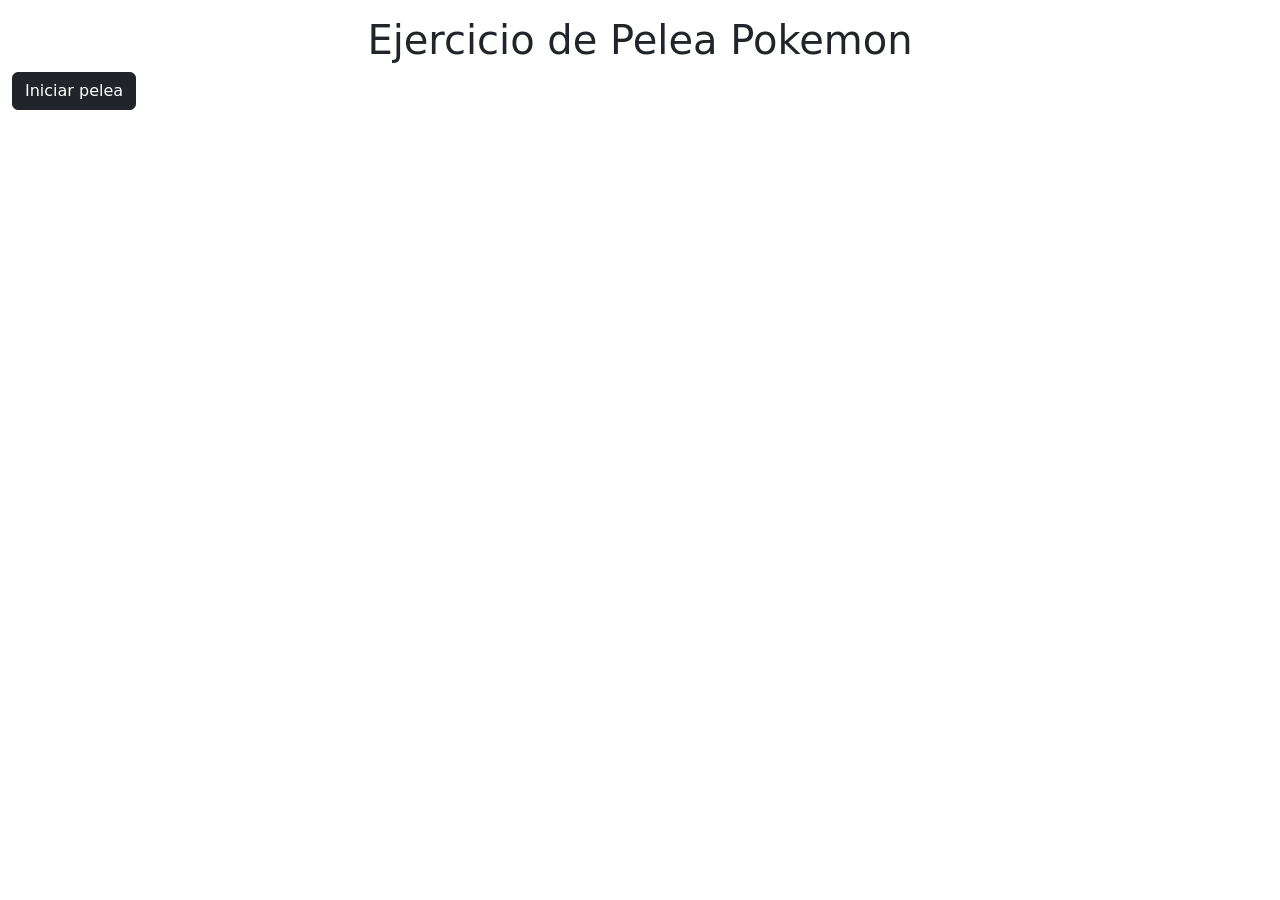
<file: FetchAPI/index.html>
<!DOCTYPE html>
<html lang="en">
<head>
    <meta charset="UTF-8">
    <meta http-equiv="X-UA-Compatible" content="IE=edge">
    <meta name="viewport" content="width=device-width, initial-scale=1.0">
    <title>Document</title>
    <link rel="stylesheet" href="./styles.css">
    <link rel="stylesheet" href="./bootstrap.css/bootstrap.min.css">
    <script src="./script.js" defer></script>
</head>
<body>
    <div class="container-fluid">
        <div class="row">
            <div class="col mt-3">
                <h1>Ejercicio de Pelea Pokemon</h1>
            </div>
        </div>
        <div class="row">
            <div class="col">
                <button class="btn btn-dark " id="pelea">Iniciar pelea</button>
            </div>
        </div>


        <div class="row ">
            <div class="col text-center ">
                <div id="nombrePokemon1"></div>
                <article id="pokemon1"></article>
            </div>
        </div>

        <div>
            <h1 id="versus">VS</h1>
        </div>

        <div class="row ">
            <div class="col text-center ">
                
                <div id="nombrePokemon2"></div>
                <article id="pokemon2"></article>

            </div>
        </div>

    </div>




</body>
</html>
</file>
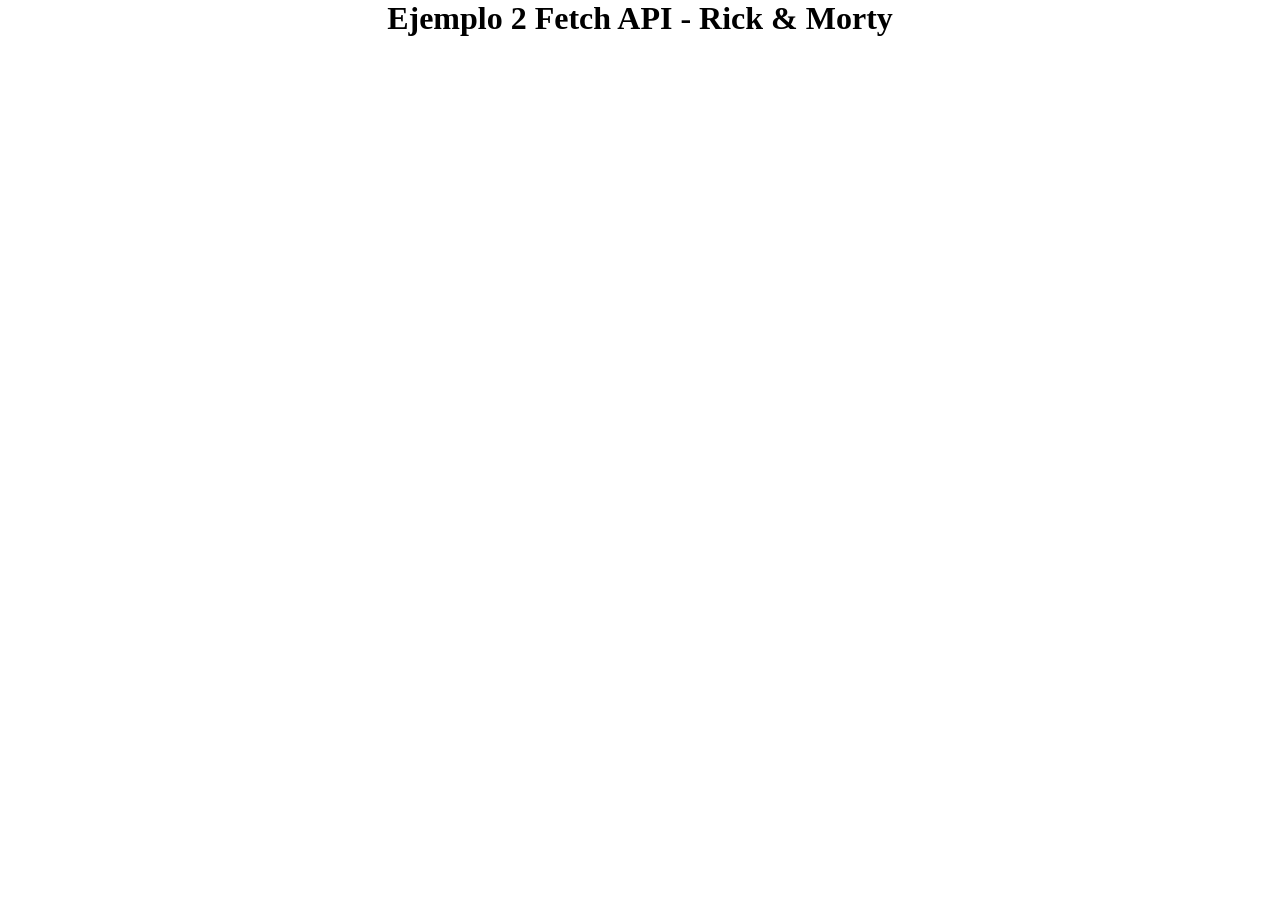
<file: Rick & Morty/index.html>
<!DOCTYPE html>
<html lang="en">
<head>
    <meta charset="UTF-8">
    <meta http-equiv="X-UA-Compatible" content="IE=edge">
    <meta name="viewport" content="width=device-width, initial-scale=1.0">
    <title>Rick & Morty</title>
    <link rel="stylesheet" href="./styles.css">
    <script src="./script.js" type="module" defer></script>
</head>
<body>
    <h1>Ejemplo 2 Fetch API - Rick & Morty</h1>


    <main>

    </main>







</body>
</html>
</file>
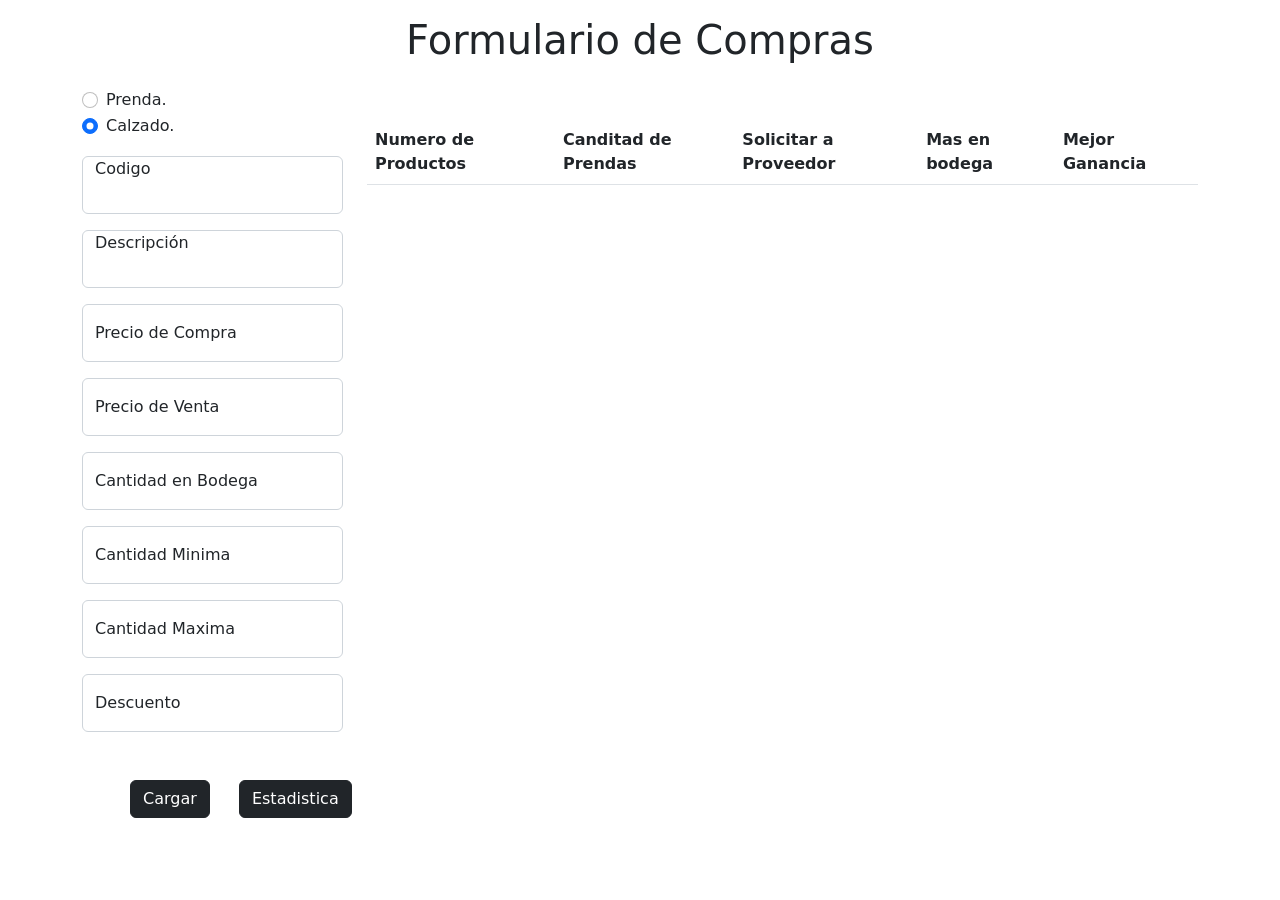
<file: reto/vRetos.html>
<!DOCTYPE html>
<html lang="en">
<head>
    <meta charset="UTF-8">
    <meta http-equiv="X-UA-Compatible" content="IE=edge">
    <meta name="viewport" content="width=device-width, initial-scale=1.0">
    <title>Viernes de Pruebas</title>
    <link rel="stylesheet" href="./bootstrap.css/bootstrap.min.css">
    <link rel="stylesheet" href="./vRetos.css">
    <script src="./bootstrap.js/bootstrap.min.js" defer></script>
    <script src="./vRetos.js" type="module" defer></script>
</head>
<body>
    <div class="container">
        <div class="row text-center">
            <div class="col-12 mt-3">
                <h1>Formulario de Compras</h1>
            </div>
        </div>

        <form action="">
            <div class="row ">
                <div class="col-3  mt-3 miFormulario d-flex flex-column">
                    <div class="form-check">
                        <input class="form-check-input prenda" type="radio" name="flexRadioDefault" id="prenda">
                        <label class="form-check-label" for="flexRadioDefault1">
                        Prenda.
                        </label>
                    </div>
                    <div class="form-check">
                        <input class="form-check-input calzado" type="radio" name="flexRadioDefault" id="calzado" checked>
                        <label class="form-check-label" for="flexRadioDefault2">
                        Calzado.
                        </label>
                    </div>
                    <div class="form-floating">
                        <input type="number" class="form-control mt-3 codigo" id="floatingInput" placeholder="Codigo">
                        <label for="floatingInput" class="textoCodigo">Codigo</label>
                    </div>
                    <div class="form-floating">
                        <input type="text" class="form-control mt-3 descripcion" id="floatingInput" placeholder="Descripción">
                        <label for="floatingInput" class="textoDescripcion">Descripción</label>
                    </div>
                    <div class="form-floating mt-3">
                        <input type="number" class="form-control pCompra" id="floatingInput"
                            placeholder="Precio de Compra">
                        <label for="floatingInput" class="textoPrecioCompra">Precio de Compra</label>
                    </div>
                    <div class="form-floating mt-3">
                        <input type="number" class="form-control pVenta" id="floatingInput"
                            placeholder="Precio de Venta">
                        <label for="floatingInput" class="textoPrecioVenta">Precio de Venta</label>
                    </div>
                    <div class="form-floating mt-3">
                        <input type="number" class="form-control cBodega" id="floatingInput"
                            placeholder="Cantidad en Bodega">
                        <label for="floatingInput" class="textoCantidadBodega">Cantidad en Bodega</label>
                    </div>
                    <div class="form-floating mt-3">
                        <input type="number" class="form-control cMinima" id="floatingInput"
                            placeholder="Cantidad Minima">
                        <label for="floatingInput" class="TextoCantidadMinima">Cantidad Minima</label>
                    </div>
                    <div class="form-floating mt-3">
                        <input type="number" class="form-control cMaxima" id="floatingInput"
                            placeholder="Cantidad Maxima">
                        <label for="floatingInput" class="textoCantidadMaxima">Cantidad Maxima</label>
                    </div>
                    <div class="form-floating mt-3">
                        <input type="number" class="form-control descuento" id="floatingInput"
                            placeholder="Descuento">
                        <label for="floatingInput">Descuento</label>
                    </div>
                    <div class="seleccionPrenda">
                        <p class="text-start mt-3">Seleccione el tipo de prenda a comprar.</p>
                        <select class="form-select" aria-label="Default select example">
                            <option value="1">Vestido</option>
                            <option value="2">Pantalon</option>
                            <option value="2">Mocho</option>
                            <option value="2">Lloguer</option>
                            <option value="3">Camisa</option>
                            <option value="4">Buzo</option>
                            <option value="5">Esqueleto</option>
                            <option value="6">Blusa</option>
                        </select>
                    </div>


                    <div class="tallaPrenda">
                        <p class="text-start mt-3">Seleccione la talla de la prenda</p>
                        <select class="form-select" aria-label="Default select example">
                            <option value="1">S</option>
                            <option value="2">M</option>
                            <option value="3">L</option>
                            <option value="4">XL</option>
                            <option value="5">XXL</option>
                        </select>
                    </div>

                    <div class="planchar">
                        <p class="text-start mt-3">¿Se puede planchar?</p>
                        <select class="form-select " aria-label="Default select example">
                            <option value="1">Si</option>
                            <option value="2">No</option>
                        </select>
                    </div>


                    <div class="seleccionCalzado">
                        <p class="text-start mt-3">Seleccione el tipo de calzado a comprar.</p>
                        <select class="form-select " aria-label="Default select example">
                            <option value="1">Tenis</option>
                            <option value="2">Botines</option>
                            <option value="3">Botas</option>    
                            <option value="4">Tacones</option>
                            <option value="5">Sandalias</option>
                            <option value="6">Pantuflas</option>
                            <option value="6">Chagualos</option>
                            <option value="6">Pisahuevos</option>
                        </select>
                    </div>

                    <div class="tallaCalzado">
                        <p class="text-start mt-3">Seleccione la talla del calzado</p>
                        <select class="form-select " aria-label="Default select example">
                            <option value="1">32</option>
                            <option value="2">34</option>
                            <option value="3">36</option>
                            <option value="4">38</option>
                            <option value="5">40</option>
                            <option value="6">42</option>
                        </select>
                    </div>
                </div>



                <div class="col-9 mt-5"> <!-- Inicio de la tabla -->
                    <table class="table table-hover">
                        <thead>
                            <tr>
                            <th scope="col">Numero de Productos</th>
                            <th scope="col">Canditad de Prendas</th>
                            <th scope="col">Solicitar a Proveedor</th>
                            <th scope="col">Mas en bodega</th>
                            <th scope="col">Mejor Ganancia</th>
                            </tr>
                        </thead>
                        <tbody id="tabla">
                        
                        </tbody>
                    </table>
                </div>
            </div>
        </form>

        <button type="button" id="carta" class="btn btn-dark mt-5 ms-5">Cargar</button>
        <button type="button" id="tabla" class="btn btn-dark mt-5 ms-4">Estadistica</button>


        <div class="row" id="tarjeta">

        </div>

    </div> <!-- Cierre del container-->
</body>
</html>
</file>
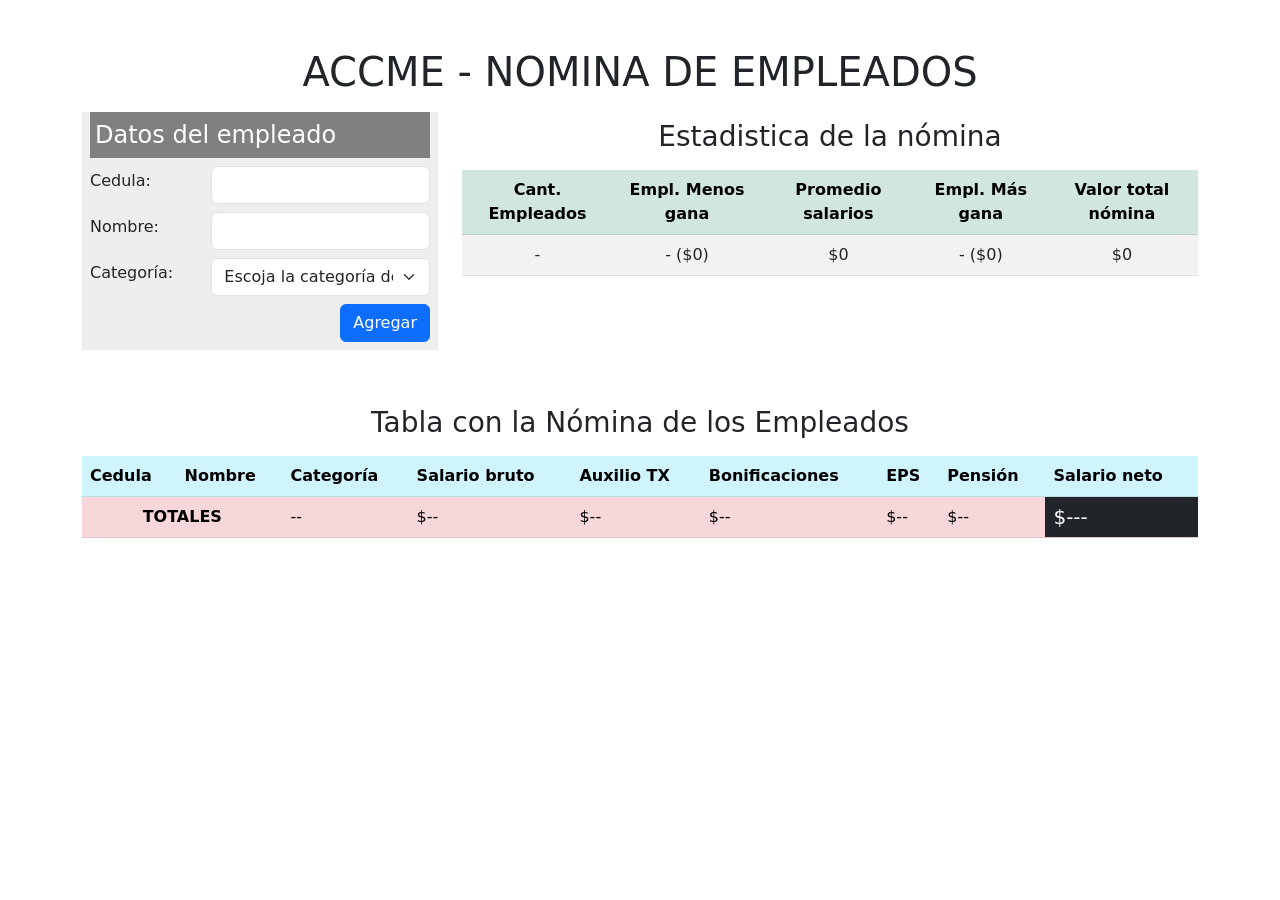
<file: Ciclo 3/problema-1 (ejemplo FormData)/gesnombas.html>
<!DOCTYPE html>
<html lang="en">

<head>
    <meta charset="UTF-8" />
    <meta http-equiv="X-UA-Compatible" content="IE=edge" />
    <meta name="viewport" content="width=device-width, initial-scale=1.0" />

    <!-- CSS BOOTSTRAP -->
    <link rel="stylesheet" href="css/bootstrap.min.css" />

    <!-- MIS CSS -->
    <link rel="stylesheet" href="css/gesnombas.css" />

    <title>Gestión de Nómina Básica</title>
</head>

<body>
    <div class="container py-5">
        <!-- Formulario y tabla de estadística -->
        <div class="row text-center">
            <h1>ACCME - NOMINA DE EMPLEADOS</h1>
        </div>

        <div class="row mt-2">
            <div class="col-4">
                <form id="miform">
                    <fieldset class="pe-2 ps-2">
                        <legend>Datos del empleado</legend>

                        <div class="row mb-2 align-items-center">
                            <div class="col-md-4">
                                <label for="cedula" class="form-label">Cedula:</label>
                            </div>

                            <div class="col-md-8">
                                <input type="text" name="cedula" id="cedula" class="form-control ms-0" />
                            </div>
                        </div>

                        <div class="row align-items-center mb-2">
                            <div class="col-md-4">
                                <label for="nombre" class="form-label">Nombre:</label>
                            </div>

                            <div class="col-md-8">
                                <input type="text" name="nombre" id="nombre" class="form-control ms-0" />
                            </div>
                        </div>

                        <div class="row align-items-center mb-2">
                            <div class="col-md-4">
                                <label for="categoria" class="form-label">Categoría:</label>
                            </div>

                            <div class="col-md-8">
                                <select name="categoria" id="categoria" class="form-select ms-0">
                                    <option value="NN" selected>
                                        Escoja la categoría del empleado
                                    </option>
                                    <option value="AA">Auxiliar A</option>
                                    <option value="AB">Auxiliar B</option>
                                    <option value="TA">Técnico A</option>
                                    <option value="TB">Técnico B</option>
                                    <option value="PA">Profesional A</option>
                                    <option value="PB">Profesional B</option>
                                    <option value="DA">Director A</option>
                                    <option value="DB">Director B</option>
                                    <option value="GD">Gerente Departamento</option>
                                    <option value="GG">Gerente General</option>
                                </select>
                            </div>
                        </div>

                        <div class="row mb-2">
                            <div class="col-12 d-flex justify-content-end">
                                <input type="submit" value="Agregar" id="btnAgregar" class="btn btn-primary">
                            </div>
                        </div>
                    </fieldset>
                </form>
            </div>



            <!-- 2. DISEÑO TABLA ESTADISTICA -->
            <div class="col-8 text-center hidden">
                <div class="table-responsive-md">
                    <table class="table table-striped table-hover align-middle caption-top">
                        <caption class="text-center h3 align-top">Estadistica de la nómina</caption>
                        <thead class="table-success align-middle">
                            <tr>
                                <th>Cant. Empleados</th>
                                <th>Empl. Menos gana</th>
                                <th>Promedio salarios</th>
                                <th>Empl. Más gana</th>
                                <th>Valor total nómina</th>
                            </tr>
                        </thead>
                        <tbody id="bod-est">
                            <tr>
                                <td class="text-center" id="est-cant-empl">-</td>
                                <td class="text-left" id="est-empl-menosgana">-
                                    ($0)</td>
                                <td class="text-right" id="est-prom-nomina">$0</td>
                                <td class="text-left" id="est-empl-masgana">-
                                    ($0)</th>
                                <td class="text-right" id="est-total-nom">$0</td>
                            </tr>
                        </tbody>
                    </table>
                </div>

            </div>
        </div>

        <!-- 3. DISEÑO TABLA CALCULOS -->
        <div class="row bg-gradient mt-5">
            <!-- 3.1. DISEÑO TABLA NOMINA EMPLEADOS -->
            <div class="table-responsive-md">
                <table class="table table-striped table-hover align-middle caption-top">
                    <caption class="text-center h3">Tabla con la Nómina de los Empleados</caption>
                    <thead class="table-info align-middle">
                        <tr>
                            <th>Cedula</th>
                            <th>Nombre</th>
                            <th>Categoría</th>
                            <th>Salario bruto</th>
                            <th>Auxilio TX</th>
                            <th>Bonificaciones</th>
                            <th>EPS</th>
                            <th>Pensión</th>
                            <th>Salario neto</th>
                        </tr>
                    </thead>
                    <tbody id="bod-nomina">

                    </tbody>

                    <!-- 3.3. DISEÑO PIE DE PAGINA -->
                    <tfoot id="tfoot-nomina" class="table-danger align-middle">
                        <tr>
                            <th colspan="2" class="text-center" scope="row">TOTALES</td>
                            <td>--</td>
                            <td>$--</td>
                            <td>$--</td>
                            <td>$--</td>
                            <td>$--</td>
                            <td>$--</td>
                            <td class="text-white bg-dark h5">$---</td>
                        </tr>
                    </tfoot>
                </table>
            </div>



        </div>
    </div>





    <!-- 3.4 TEMPLATES -->

    <template id="tmpl-nomina">
        <tr>
            <td>123456789</td>
            <td>Julian
                Tovar</td>
            <td>Auxiliar A</td>
            <td>$1.160.000</td>
            <td>$400.000</td>
            <td>$100.000</td>
            <td>$xxx</td>
            <td>$xxx</td>
            <td>$xxx</td>
        </tr>
    </template>

    <!-- MI JS -->
    <script src="js/gesnombas.js"></script>

    <!-- JS BOOTSTRAP -->
    <script src="js/bootstrap.min.js"></script>
</body>

</html>
</file>
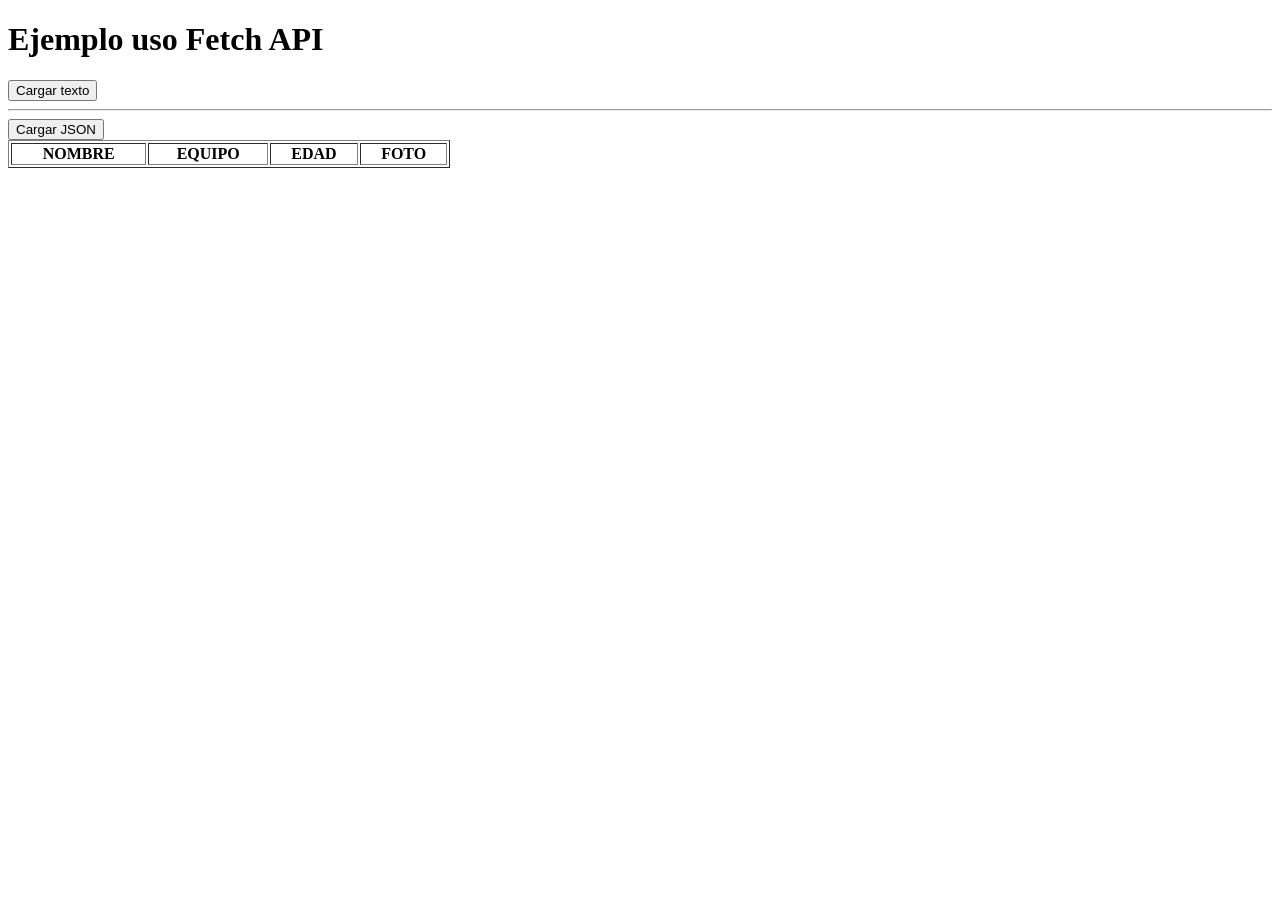
<file: Ciclo 3/clase/html/APIS.html>
<!DOCTYPE html>
<html lang="en">
<head>
    <meta charset="UTF-8">
    <meta http-equiv="X-UA-Compatible" content="IE=edge">
    <meta name="viewport" content="width=device-width, initial-scale=1.0">
    <title>Document</title>
    <!-- <link rel="stylesheet" href="../css/bootstrap.css/bootstrap.min.css"> -->
    <link rel="stylesheet" href="../css/APIS.css">
    <script src="../js/bootstrap.js/bootstrap.min.js" type="module" defer></script>
    <script src="../js/APIS.js" type="module" defer></script>
</head>
<body>

    <!-- <div class="container"> -->
        <h1>Ejemplo uso Fetch API</h1>


        <button id="btnTexto">Cargar texto</button>
        <div id="cargartxt"></div>

        <hr>

        <button id="btnjson">Cargar JSON</button>
        <div id="cargarjson">
            <table border="1">
                <thead>
                    <tr>
                        <th>NOMBRE</th>
                        <th>EQUIPO</th>
                        <th>EDAD</th>
                        <th>FOTO</th>
                    </tr>
                </thead>
                <tbody id="dattable">

                </tbody>
            </table>
        </div>
    <!-- </div> Cierre del container -->



</body>
</html>
</file>
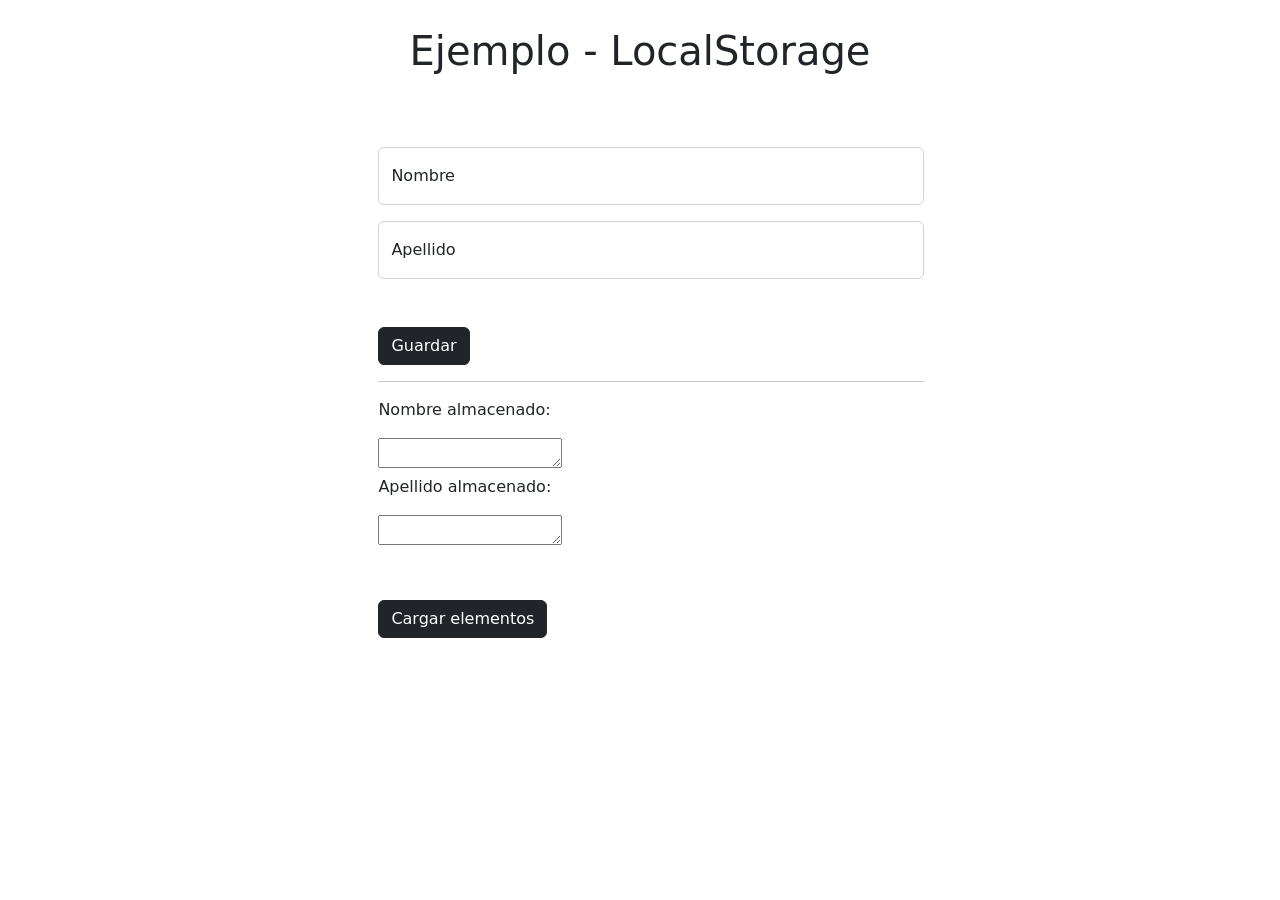
<file: Ciclo 3/clase/html/LocalStorage.html>
<!DOCTYPE html>
<html lang="en">
<head>
    <meta charset="UTF-8">
    <meta http-equiv="X-UA-Compatible" content="IE=edge">
    <meta name="viewport" content="width=device-width, initial-scale=1.0">
    <title>Document</title>
    <link rel="stylesheet" href="../css/bootstrap.css/bootstrap.min.css">
    <link rel="stylesheet" href="../css/LocalStorage.css">
    <script src="../js/bootstrap.js/bootstrap.min.js" defer></script>
    <script src="../js/LocalStorage.js" defer></script>
</head>
<body>
    <div class="container">
        <div class="row text-center">
            <div class="col-12 mt-3">
                <h1>Ejemplo - LocalStorage</h1>
            </div>
        </div>

        <form action="">
            <div class="row ">
                <div class="col-6  mt-3 miFormulario">
                    <div class="form-floating">
                        <input type="text" class="form-control mt-5 nombre" id="floatingInput" placeholder="Nombre">
                        <label for="floatingInput">Nombre</label>
                    </div>
                    <div class="form-floating">
                        <input type="text" class="form-control mt-3 apellido" id="floatingInput" placeholder="Apellido">
                        <label for="floatingInput">Apellido</label>
                    </div>


                    <button type="button" id="Guardar" class="btn btn-dark mt-5">Guardar</button>


                    <hr>
                    <p>Nombre almacenado: </p>
                    <textarea name="" id="agregarNombre" cols="20" rows="1"></textarea>
                    <p>Apellido almacenado: </p>

                    <textarea name="" id="agregarApellido" cols="20" rows="1"></textarea>

                    <button type="button" id="cargar" class="btn btn-dark mt-5 d-flex">Cargar elementos</button>

                </div>
            </div>
        </form>



</body>
</html>
</file>
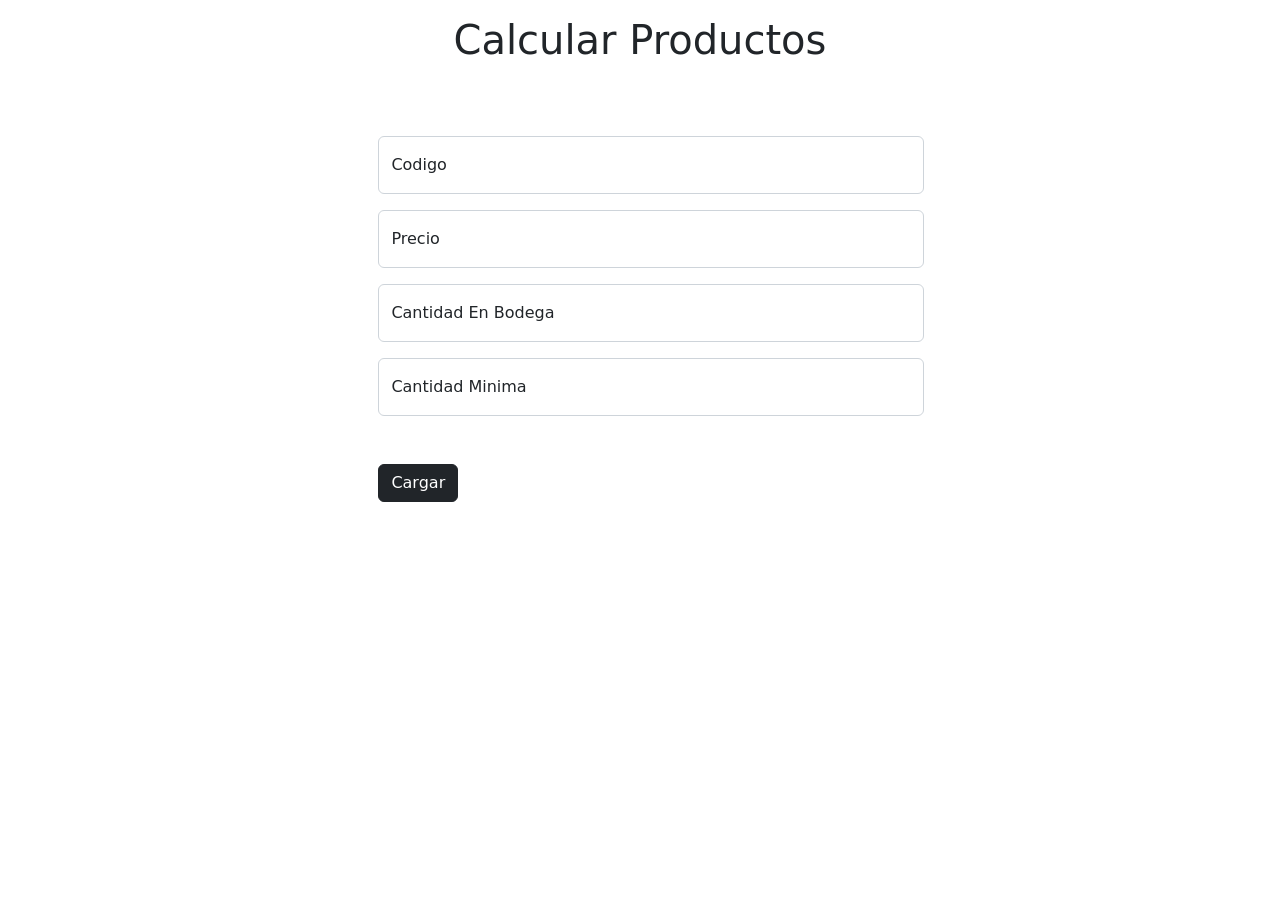
<file: Ciclo 3/clase/html/objetos.html>
<!DOCTYPE html>
<html lang="en">

<head>
    <meta charset="UTF-8">
    <meta http-equiv="X-UA-Compatible" content="IE=edge">
    <meta name="viewport" content="width=device-width, initial-scale=1.0">
    <title>Document</title>
    <link rel="stylesheet" href="../css/bootstrap.css/bootstrap.min.css">
    <link rel="stylesheet" href="../css/objetos.css">
    <script src="../js/bootstrap.js/bootstrap.min.js" defer></script>
    <script src="../js/objetos.js" defer></script>
</head>

<body>
    <div class="container">
        <div class="row">
            <div class="col-12 mt-3 text-center">
                <h1>Calcular Productos</h1>
            </div>
        </div>
        <form action="">
            <div class="row ">
                <div class="col-6  mt-3 miFormulario">
                    <div class="form-floating">
                        <input type="number" class="form-control mt-5 codigo" id="floatingInput" placeholder="Codigo">
                        <label for="floatingInput">Codigo</label>
                    </div>
                    <div class="form-floating">
                        <input type="number" class="form-control mt-3 precio" id="floatingInput" placeholder="Precio">
                        <label for="floatingInput">Precio</label>
                    </div>
                    <div class="form-floating mt-3">
                        <input type="number" class="form-control cantidadB" id="floatingInput"
                            placeholder="Cantidad En Bodega">
                        <label for="floatingInput">Cantidad En Bodega</label>
                    </div>
                    <div class="form-floating mt-3">
                        <input type="number" class="form-control cantidadM" id="floatingInput"
                            placeholder="Cantidad Minima">
                        <label for="floatingInput">Cantidad Minima</label>
                    </div>

                    <button type="button" id="agregar" class="btn btn-dark mt-5">Cargar</button>

                </div>
            </div>
        </form>
        <div class="row" id="tarjeta">

            

        </div>
    </div>

    </div>

</body>

</html>
</file>
<file: FetchAPI/styles.css>
* {
    margin: 0%;
    padding: 0%;
}

h1 {
    margin: 1rem 0rem;

    text-align: center;
}

main {
    display: grid;
    grid-template-columns: 1fr 1fr 1fr;
    gap: 18px;
}

.image-container {
    display: flex;
}

.image-container img {
    width: 100%; 
}
</file>
<file: Rick & Morty/styles.css>
* {
    margin: 0%;
    padding: 0%;
}

h1 {
    text-align: center;
}

main {
    display: grid;
    grid-template-columns: 1fr 1fr 1fr;
    gap: 18px;
}

.image-container {
    display: flex;
}

.image-container img {
    width: 100%; 
}

article {
    padding: 10px;
    box-shadow: 0px 0px 1px #000;
}
</file>
<file: reto/vRetos.css>
body {
    margin: 0%;
    padding: 0%;
}
</file>
<file: Ciclo 3/problema-1 (ejemplo FormData)/css/gesnombas.css>
fieldset {
  background-color: #eeeeee;
}

legend {
  background-color: gray;
  color: white;
  padding: 5px 5px;
}
</file>
<file: Ciclo 3/clase/css/APIS.css>
table {
    width: 35%;
}
#tbledad, #tblimg {
    text-align: center;
}

img {
    width: 36px;
}
</file>
<file: Ciclo 3/clase/css/LocalStorage.css>
body {
    margin: 0%;
    padding: 0%;
    height: 100vh;
}
h1 {
    text-align: center;
    margin-top: 1%;
}

.miFormulario {
    margin-left: 26%;
}
</file>
<file: Ciclo 3/clase/css/objetos.css>
body {
    margin: 0%;
    padding: 0%;
}

.miFormulario {
 margin-left: 26%;
}
</file>
